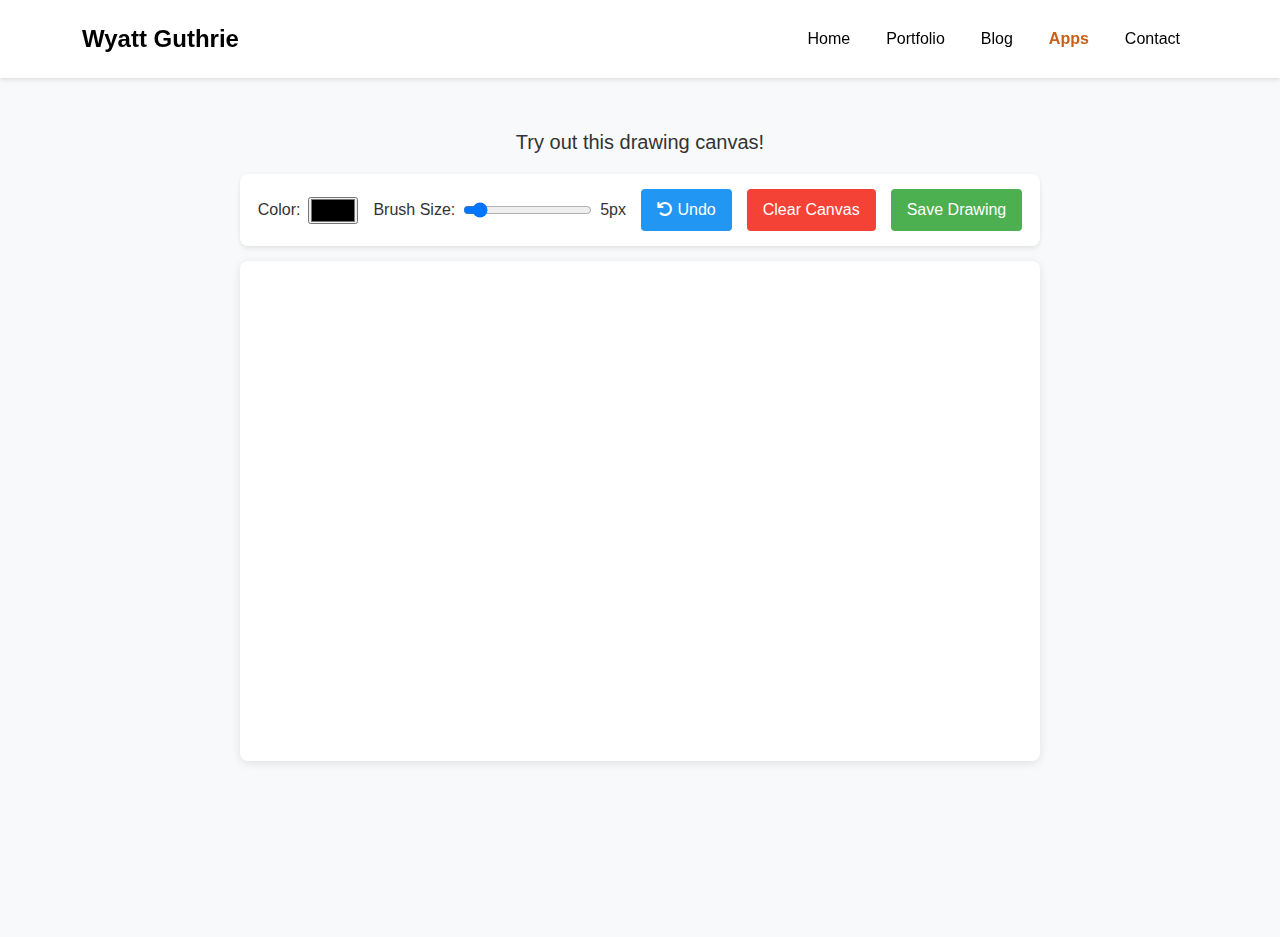
<file: apps.html>
<!DOCTYPE html>
<html lang="en">
<head>
    <meta charset="UTF-8">
    <meta name="viewport" content="width=device-width, initial-scale=1.0">
    <title>Apps - Wyatt Guthrie</title>
    <link rel="stylesheet" href="https://cdn.jsdelivr.net/npm/bootstrap@5.3.0/dist/css/bootstrap.min.css">
    <link rel="stylesheet" href="https://cdnjs.cloudflare.com/ajax/libs/font-awesome/6.4.0/css/all.min.css">
    <link rel="stylesheet" href="css/styles.css">
    <style>
        /* Override canvas styles to work with your site */
        .canvas-container {
            max-width: 800px;
            width: 100%;
            text-align: center;
            margin: 0 auto;
        }
        
        .controls {
            background-color: #fff;
            padding: 15px;
            border-radius: 8px;
            margin-bottom: 15px;
            display: flex;
            flex-wrap: wrap;
            gap: 15px;
            justify-content: center;
            align-items: center;
            box-shadow: 0 2px 5px rgba(0,0,0,0.1);
        }
        
        .color-picker, .brush-size {
            display: flex;
            align-items: center;
            gap: 8px;
        }
        
        #drawing-canvas {
            width: 100%;
            height: 500px;
            background-color: white;
            border-radius: 8px;
            box-shadow: 0 2px 10px rgba(0,0,0,0.1);
            cursor: crosshair;
        }
        
        #clear-canvas {
            background-color: #f44336;
            color: white;
            border: none;
            padding: 8px 16px;
            border-radius: 4px;
            cursor: pointer;
        }
        
        #clear-canvas:hover {
            background-color: #d32f2f;
        }
        
        #save-canvas {
            background-color: #4CAF50;
            color: white;
            border: none;
            padding: 8px 16px;
            border-radius: 4px;
            cursor: pointer;
        }
        
        #save-canvas:hover {
            background-color: #45a049;
        }
        
        #undo-canvas {
            background-color: #2196F3;
            color: white;
            border: none;
            padding: 8px 16px;
            border-radius: 4px;
            cursor: pointer;
        }
        
        #undo-canvas:hover {
            background-color: #0b7dda;
        }
    </style>
</head>
<body>
    <!-- Navigation Bar -->
    <nav class="navbar navbar-expand-lg sticky-top">
        <div class="container">
            <a class="navbar-brand" href="index.html">Wyatt Guthrie</a>
            <button class="navbar-toggler" type="button" data-bs-toggle="collapse" data-bs-target="#navbarNav">
                <span class="navbar-toggler-icon"></span>
            </button>
            <div class="collapse navbar-collapse" id="navbarNav">
                <ul class="navbar-nav ms-auto">
                    <li class="nav-item"><a class="nav-link" href="index.html">Home</a></li>
                    <li class="nav-item"><a class="nav-link" href="portfolio.html">Portfolio</a></li>
                    <li class="nav-item"><a class="nav-link" href="blog.html">Blog</a></li>
                    <li class="nav-item"><a class="nav-link active" href="apps.html">Apps</a></li>
                    <li class="nav-item"><a class="nav-link" href="contact.html">Contact</a></li>
                </ul>
            </div>
        </div>
    </nav>

    <section class="text-center py-5">
        <p class="lead">Try out this drawing canvas!</p>
        
        <div class="canvas-container mx-auto">
            <div class="controls">
                <div class="color-picker">
                    <label for="color-input">Color:</label>
                    <input type="color" id="color-input" value="#000000">
                </div>
                
                <div class="brush-size">
                    <label for="brush-size">Brush Size:</label>
                    <input type="range" id="brush-size" min="1" max="50" value="5">
                    <span id="size-display">5px</span>
                </div>
                
                <button id="undo-canvas"><i class="fas fa-undo"></i> Undo</button>
                <button id="clear-canvas">Clear Canvas</button>
                <button id="save-canvas">Save Drawing</button>
            </div>
            
            <canvas id="drawing-canvas"></canvas>
        </div>
    </section>
    <!-- Footer -->
    <footer class="footer text-center py-4">
        <div class="container">
            <div class="social-icons mb-3">
                <a href="#" class="text-white mx-2"><i class="fab fa-linkedin fa-lg"></i></a>
                <a href="#" class="text-white mx-2"><i class="fab fa-instagram fa-lg"></i></a>
                <a href="#" class="text-white mx-2"><i class="fab fa-behance fa-lg"></i></a>
            </div>
            <p>&copy; 2024 Wyatt Guthrie. All Rights Reserved. Portfolio coded with AI assistanace by Wyatt Guthrie.</p>
        </div>
    </footer>

    <script src="https://cdn.jsdelivr.net/npm/bootstrap@5.3.0/dist/js/bootstrap.bundle.min.js"></script>
    <script src="js/canvas-script.js"></script>
</body>
</html>
</file>
<file: css/styles.css>
/* General Styles */
body {
    font-family: Helvetica, Arial, sans-serif !important;
    line-height: 1.6;
    background-color: #f8f9fa;
    color: #333;
    min-height: 100vh;
    display: flex;
    flex-direction: column;
    padding-bottom: 120px; 
    position: relative;
}

html {
    scroll-behavior: smooth;
    height: 100%;
}

:root {
    --primary-color: #2b2b2b;
    --secondary-color: #1f1f1f;
    --accent-color: #c95f19;
    --text-color: #ffffff;
    --background-color: #f8f9fa;
}

/* Navbar styling */
.navbar {
    background-color: rgba(255, 255, 255, 0.9);
    padding: 15px 0;
    box-shadow: 0 2px 4px rgba(0, 0, 0, 0.1);
}

.navbar-brand {
    color: #000000;
    font-weight: bold;
    font-size: 1.5rem;
    transition: color 0.3s ease;
}

.navbar-brand:hover {
    color: var(--accent-color);
}

.nav-link {
    color: #000000;
    margin: 0 10px;
    transition: color 0.3s ease;
}

.nav-link:hover {
    color: var(--accent-color);
}

.nav-link.active {
    color: var(--accent-color) !important;
    font-weight: bold;
}

.navbar-toggler {
    border: none;
}

.navbar-toggler-icon {
    background-image: url("data:image/svg+xml,%3csvg xmlns='http://www.w3.org/2000/svg' viewBox='0 0 30 30'%3e%3cpath stroke='%23c95f19' stroke-linecap='round' stroke-miterlimit='10' stroke-width='2' d='M4 7h22M4 15h22M4 23h22'/%3e%3c/svg%3e");
}

/* Hero Section */
.hero-section {
    background: linear-gradient(to right, #000, #333);
    color: white;
    padding: 80px 0;
    text-align: center;
}

/* Buttons */
.btn-warning {
    background-color: var(--accent-color) !important;
    border-color: var(--accent-color) !important;
    color: white !important;
    border-radius: 30px;
}

.btn-warning:hover, .btn-warning:focus, .btn-warning:active {
    background-color: #b04e0e !important; /* Slightly darker shade of your accent color for hover */
    border-color: #b04e0e !important;
}

/* Cards */
.card {
    border-radius: 10px;
    box-shadow: 0px 4px 8px rgba(0, 0, 0, 0.1);
    transition: transform 0.3s ease-in-out;
}

.card:hover {
    transform: scale(1.05);
}

/* About Section */
.about-section {
    background: #fff;
    padding: 25px 0;
    text-align: center;
}

.about-section h1 {
    font-weight: bold;
    color: rgb(49, 49, 49);
    margin: 16px 0 0 0;
}

.profile-img {
    max-width: 75%;
    box-shadow: none;
    display: block;
    margin: 0 auto;
}

.content-section {
    padding: 50px 0;
}

/* Portfolio Styles */
.portfolio-section {
    padding: 60px 0;
    flex: 1;
}

.portfolio-item {
    transition: transform 0.3s ease-in-out;
    border: none;
    border-radius: 0;
}

.portfolio-item:hover {
    transform: scale(1.05);
}

.card-img-top {
    aspect-ratio: 1/1;
    object-fit: cover;
    border-radius: 0;
}

/* Blog Styles */
.blog-section {
    padding: 60px 0;
    text-align: center;
}

.blog-card {
    transition: transform 0.3s ease-in-out;
}

.blog-card:hover {
    transform: scale(1.05);
}

/* Contact Form */
.contact-section {
    padding: 60px 0;
    text-align: center;
}

.contact-form {
    max-width: 600px;
    margin: auto;
}

.contact-form .form-control {
    border-radius: 5px;
    padding: 10px;
}

.social-icons a {
    color: white;
    margin: 0 10px;
    font-size: 1.5rem;
}

/* Footer Styles */
.footer {
    background-color: #181818;
    color: white;
    padding: 20px 0;
    width: 100%;
    opacity: 0;
    transition: opacity 0.3s ease;
    position: absolute;
    bottom: 0;
    margin-top: 40px; /* Added margin-top */
}

.footer.visible {
    opacity: 1;
}

.footer a {
    color: white;
    text-decoration: none;
}

.footer a:hover {
    color: #ffc107;
    text-decoration: underline;
}
</file>
